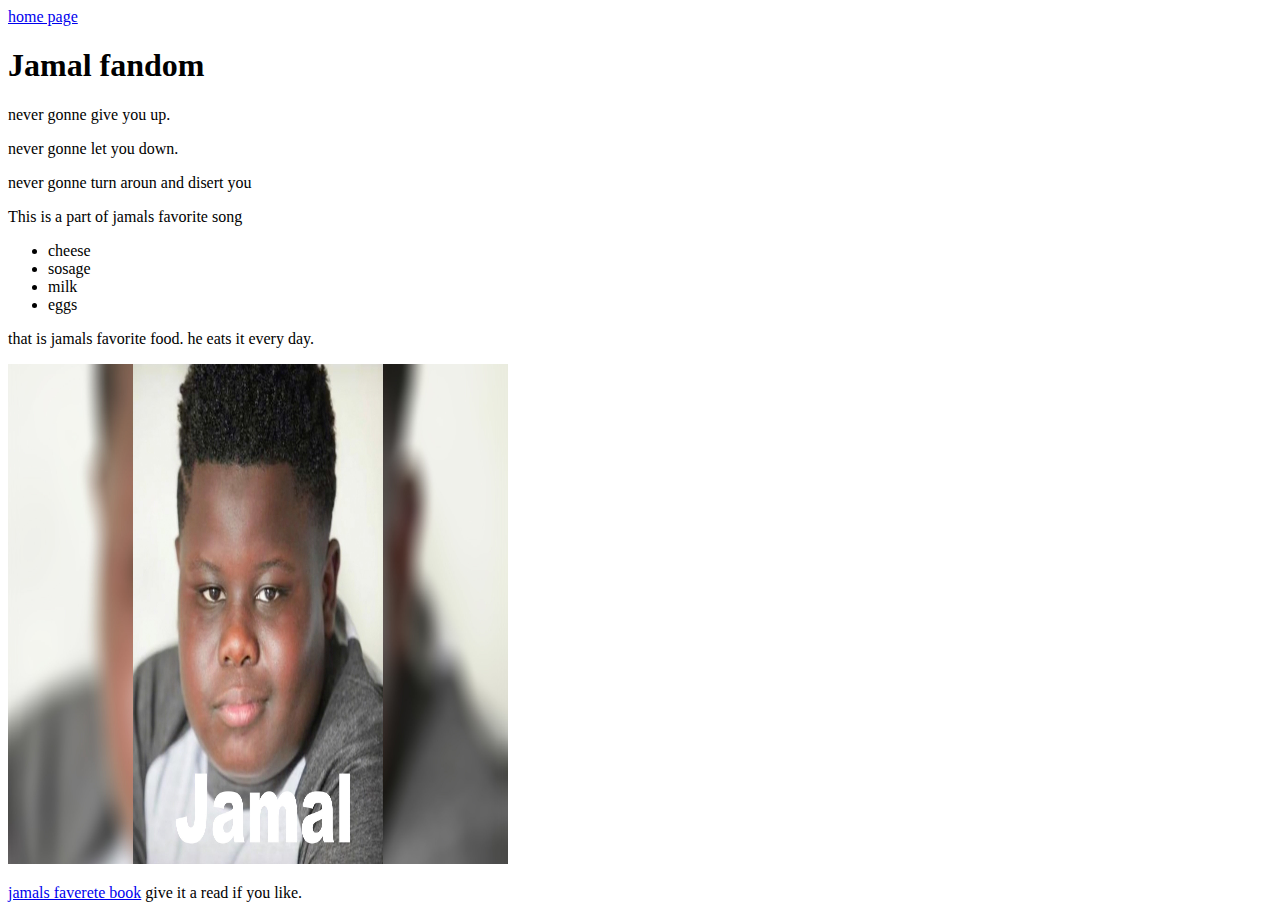
<file: index.html>
<!DOCTYPE html>
<html lang="en">
<head>
    <meta charset="UTF-8">
    <meta name="viewport" content="width=device-width, initial-scale=1.0">
    <title>Jamal fandom</title>
</head>

<body>
  <div class="reset"></div>

  <a href="abouME.html">home page</a>
  <h1>Jamal fandom</h1>
  <p>never gonne give you up.</p>
  <p> never gonne let you down. </p>
  <p> never gonne turn aroun and disert you</p>
  <p>This is a part of jamals favorite song</p>
  <ul><li>cheese</li>
     <li>sosage</li>
     <li>milk</li>
     <li>eggs</li></ul>
     <p>that is jamals favorite food. he eats it every day.</p>
  <img src="images/jamal.jpg" alt="jamal" style="height: 500px;width: 500px;">
  
 <p><a href="https://www.debijbel.nl/" target="_blank">jamals faverete book</a> give it a read if you like.</p>
  
</body>

</html>
</file>
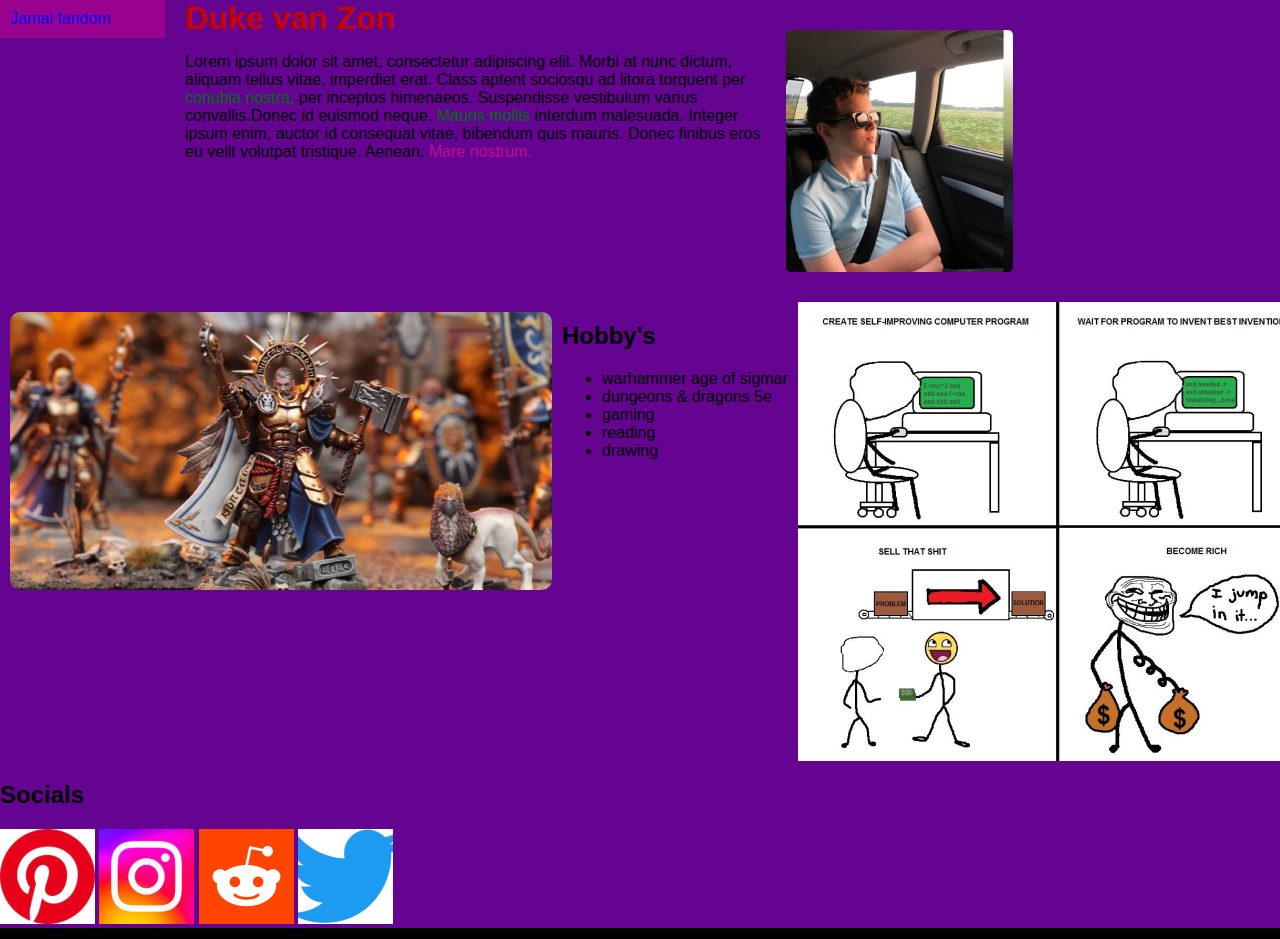
<file: abouME.html>
<html>
<head>
    <meta charset="UTF-8">
    <meta name="viewport" content="width=device-width, initial-scale=1.0">
    <title>about me</title>
    <link rel="stylesheet" href="style.css">
</head>

<body>
   <div id="navigation">
  <a href="index.html">Jamal fandom</a>
  </div>

  <div id="pageContainer">
    
   <div id="introText">
   <h1 id="mainHeading">Duke van Zon</h1>
 
   <p>Lorem ipsum dolor sit amet, consectetur adipiscing elit. Morbi at nunc dictum, aliquam tellus vitae, imperdiet erat.
     Class aptent  sociosqu ad litora  torquent per <spna class="highlight">conubia nostra,</spna> per inceptos himenaeos.
      Suspendisse vestibulum varius convallis.Donec id euismod neque. 
      <span class="highlight"> Mauris mollis </span> interdum malesuada. Integer ipsum enim, auctor id consequat vitae, 
      bibendum quis mauris. 
      Donec finibus eros eu velit volutpat tristique. Aenean. <span class="marked">Mare nostrum.</span> </p>
   </div>
    <img id="profilePicture" src="images/photo of me.jpg" alt="photo of me">
    <div class="reset"></div>
   
    <img id="heroChot" src="images/warhammer picture.jpg" alt="A pickture of a warhammer mini">
    
   <div id="hobbyText">
    <h2>Hobby's</h2>
    <ul> 
    <li>warhammer age of sigmar</li>
    <li>dungeons & dragons 5e</li>
    <li>gaming</li>
    <li>reading</li>
    <li>drawing</li>
    </ul>
   </div>


   <img src="images/meme.jpg" alt="troll sience meme">

   <h2>Socials</h2>
   <div id="socials"></div>
    <img src="images/pintrest.jpg" alt="pintrest logo">
    <img src="images/inta.jpg" alt="instagram logo">
    <img src="images/reddit.jpg" alt="reddit logo">
    <img src="images/twitter.jpg" alt="twittler logo">
   </div>
</div>
</body>
</html>
</file>
<file: style.css>
#navigation{
    background-color: aqua;
}
#navigation a{
    text-decoration: none;
    background-color: rgb(152, 2, 142);
    padding: 10px 10px 10px 10px;
    margin: 0px 20px 0px 0px;
    display: block;
    float: left;
    width: 145px; 
}


body{
    background-color: #000000;
    font-family: Arial, Helvetica, sans-serif;
    margin: 0px;
}

#mainHeading{
    color: #c70202;
    margin: 0px;
}

.highlight{
    color: rgb(1, 110, 16);
}

#introText{
    width: 591px;
    float: left;
}

#profilePicture{
    float: left;
    margin: 30px 10px;
    border-radius: 5px;
}

.reset{
    clear: both;
}

#hobbyText{
    width: 236px;
    float: left;
}

#heroChot{
    float: left;
    margin: 10px;
    border-radius: 10px;
}

#socials{
    width: 00px;
    height: 110px;
    background-color: aliceblue;
    float: left;
}

.marked{
    color: #be0894; 
}

#pageContainer{
    width: 1360px;
    margin: 0px auto 0px auto;
    background-color: #640490;
}
</file>
